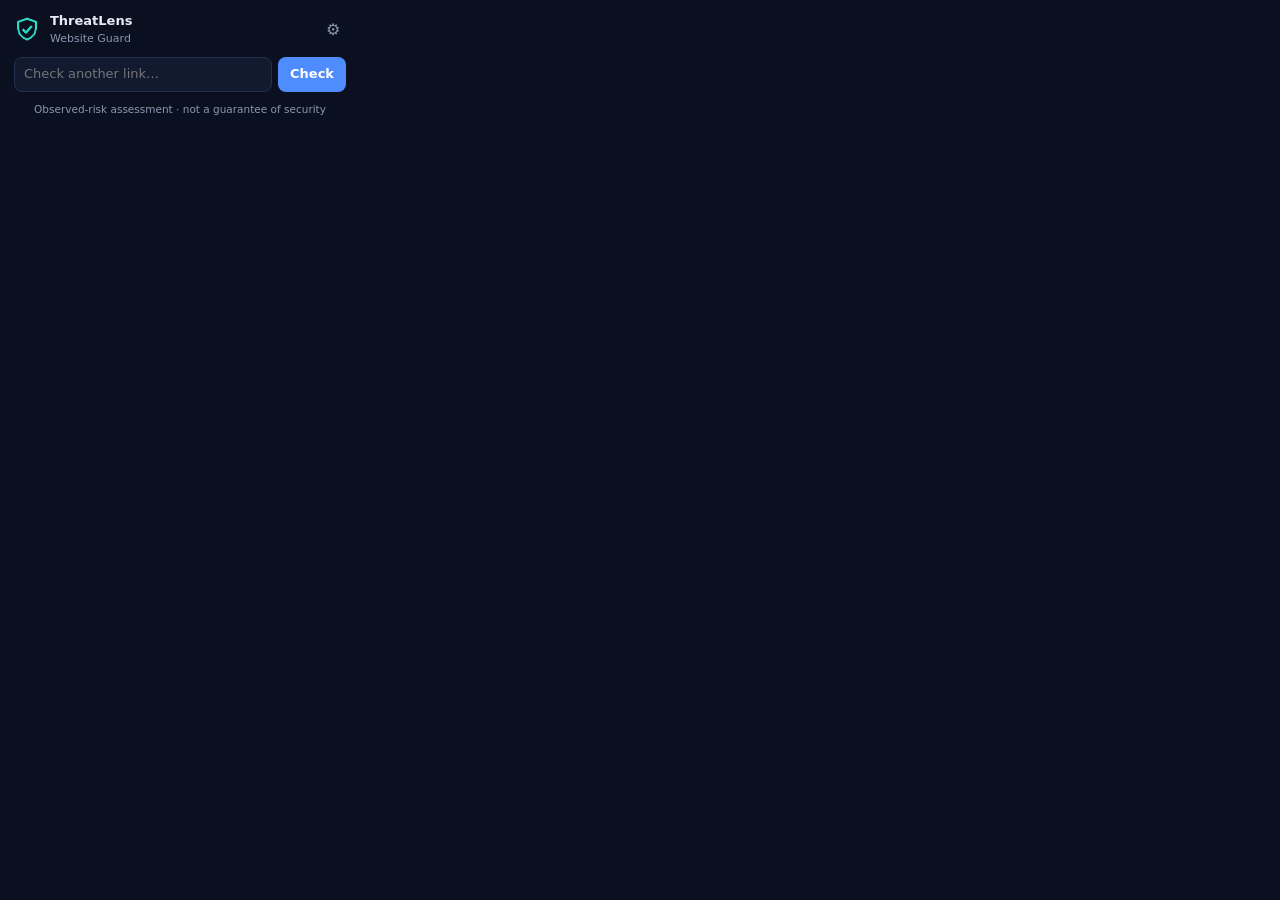
<file: extension/popup.html>
<!doctype html>
<html lang="en">
<head>
  <meta charset="utf-8">
  <link rel="stylesheet" href="popup.css">
</head>
<body>
  <header>
    <img src="icons/icon48.png" alt="" width="26" height="26">
    <div><b>ThreatLens</b><div class="sub">Website Guard</div></div>
    <button id="settings-btn" class="icon" title="Settings">⚙</button>
  </header>

  <section id="settings" hidden>
    <label>Backend URL<input id="backend" type="text"></label>
    <label>Pairing code <span style="color:#64748b">(deployed site only, from Browsing Activity)</span><input id="pairing" type="text" placeholder="leave empty for local use"></label>
    <label class="row"><input id="auto" type="checkbox"> Check every site I visit</label>
    <label class="row"><input id="block" type="checkbox"> Show a warning page before dangerous sites</label>
    <label class="row"><input id="notify" type="checkbox"> Notify me (when warning page is off)</label>
    <button id="save" class="btn">Save</button>
  </section>

  <div id="target" class="target"></div>
  <div id="loading" class="loading" hidden><div class="spinner"></div>Checking…</div>
  <div id="result"></div>

  <form id="manual">
    <input id="manual-url" type="text" placeholder="Check another link…" autocomplete="off">
    <button class="btn" type="submit">Check</button>
  </form>
  <footer>Observed-risk assessment · not a guarantee of security</footer>

  <script src="shared.js"></script>
  <script src="popup.js"></script>
</body>
</html>
</file>
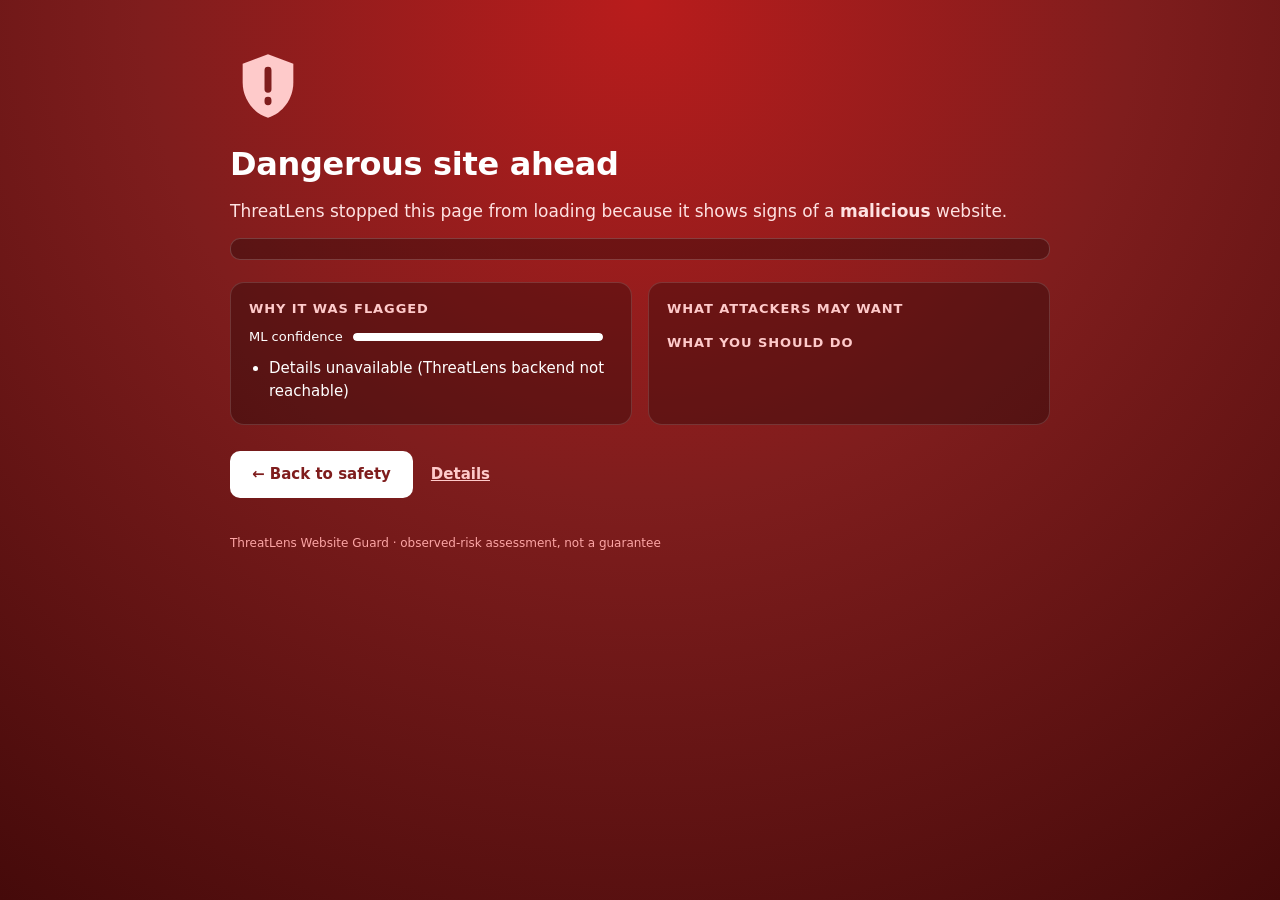
<file: extension/warning.html>
<!doctype html>
<html lang="en">
<head>
  <meta charset="utf-8">
  <title>Dangerous site blocked - ThreatLens</title>
  <link rel="stylesheet" href="warning.css">
</head>
<body>
  <main>
    <div class="shield">
      <svg viewBox="0 0 24 24"><path d="M12 2 4 5v6c0 5 3.4 9.7 8 11 4.6-1.3 8-6 8-11V5l-8-3Z" fill="currentColor"/><path d="M12 7v6M12 16.5v.5" stroke="#7f1d1d" stroke-width="2.2" stroke-linecap="round"/></svg>
    </div>
    <h1 id="headline">Dangerous site ahead</h1>
    <p class="lead">ThreatLens stopped this page from loading because it shows signs of a <b id="threat">malicious</b> website.</p>
    <div class="url" id="url"></div>

    <div class="grid">
      <section class="card">
        <h2>Why it was flagged</h2>
        <div class="conf"><span>ML confidence</span><div class="bar"><span id="conf-bar"></span></div><b id="conf"></b></div>
        <ul id="flags"></ul>
      </section>
      <section class="card">
        <h2>What attackers may want</h2>
        <p id="impact" class="muted"></p>
        <h2 style="margin-top:14px">What you should do</h2>
        <ul id="actions"></ul>
      </section>
    </div>

    <div class="buttons">
      <button class="btn primary" id="back">← Back to safety</button>
      <button class="btn link" id="details-toggle">Details</button>
    </div>
    <div id="details" hidden>
      <p class="muted">ThreatLens' assessment is based on machine learning and can be wrong. If you are certain this site is safe, you can continue. It will be allowed for the rest of this browser session.</p>
      <button class="btn danger" id="proceed">Continue to site anyway (unsafe)</button>
    </div>
    <p class="foot">ThreatLens Website Guard · observed-risk assessment, not a guarantee</p>
  </main>
  <script src="shared.js"></script>
  <script src="warning.js"></script>
</body>
</html>
</file>
<file: extension/popup.css>
* { box-sizing: border-box; }
body { width: 360px; margin: 0; padding: 12px 14px; background: #0b1020; color: #e6ebf5; font: 13px/1.45 system-ui, "Segoe UI", sans-serif; }
header { display: flex; gap: 10px; align-items: center; margin-bottom: 10px; }
header .sub { font-size: 11px; color: #8b97b0; }
.icon { margin-left: auto; background: none; border: 0; color: #8b97b0; font-size: 16px; cursor: pointer; }
.target { font-family: Consolas, monospace; font-size: 11.5px; color: #8b97b0; word-break: break-all; margin-bottom: 10px; }
.banner { border-radius: 10px; padding: 10px 12px; border: 1px solid; margin-bottom: 10px; display: flex; gap: 10px; align-items: center; }
.banner.safe { background: rgba(34,197,94,.1); border-color: rgba(34,197,94,.45); }
.banner.warning { background: rgba(234,179,8,.1); border-color: rgba(234,179,8,.45); }
.banner.danger { background: rgba(239,68,68,.12); border-color: rgba(239,68,68,.5); }
.banner .score { margin-left: auto; text-align: center; font-weight: 700; font-size: 20px; line-height: 1; }
.banner .score span { display: block; font-size: 10px; font-weight: 400; color: #8b97b0; }
.banner b { font-size: 14px; }
.card { background: #121a2f; border: 1px solid #22304d; border-radius: 10px; padding: 10px 12px; margin-bottom: 10px; }
.label { font-size: 10.5px; text-transform: uppercase; letter-spacing: .06em; color: #8b97b0; margin-bottom: 6px; font-weight: 600; }
ul { margin: 0; padding-left: 18px; }
li { margin: 2px 0; }
.checks { list-style: none; padding: 0; }
.ok { color: #22c55e; }
.bad { color: #ef4444; }
.note { font-size: 12px; color: #c6cfe0; margin-bottom: 6px; }
.btn { background: #4f8cff; border: 0; color: #fff; padding: 7px 12px; border-radius: 8px; cursor: pointer; font: inherit; font-weight: 600; }
.btn.ghost { background: #172138; border: 1px solid #22304d; width: 100%; }
#manual { display: flex; gap: 6px; margin-top: 4px; }
input[type=text] { flex: 1; background: #121a2f; border: 1px solid #22304d; color: #e6ebf5; padding: 7px 9px; border-radius: 8px; font: inherit; min-width: 0; }
#settings { background: #121a2f; border: 1px solid #22304d; border-radius: 10px; padding: 10px 12px; margin-bottom: 10px; display: grid; gap: 8px; }
#settings label { display: grid; gap: 4px; font-size: 12px; color: #8b97b0; }
#settings label.row { display: flex; gap: 8px; align-items: center; color: #e6ebf5; }
.loading { display: flex; gap: 10px; align-items: center; color: #8b97b0; padding: 10px 0; }
.spinner { width: 16px; height: 16px; border: 3px solid #22304d; border-top-color: #4f8cff; border-radius: 50%; animation: spin .8s linear infinite; }
@keyframes spin { to { transform: rotate(360deg); } }
.error { color: #fecaca; background: rgba(239,68,68,.1); border: 1px solid rgba(239,68,68,.4); border-radius: 10px; padding: 10px 12px; margin-bottom: 10px; }
footer { font-size: 10.5px; color: #8b97b0; text-align: center; margin-top: 10px; }
[hidden] { display: none !important; }
</file>
<file: extension/warning.css>
* { box-sizing: border-box; }
html, body { margin: 0; min-height: 100%; }
body { background: radial-gradient(circle at 50% 0%, #b91c1c 0%, #7f1d1d 45%, #450a0a 100%); color: #fff; font: 15px/1.55 system-ui, "Segoe UI", sans-serif; display: flex; justify-content: center; padding: 48px 20px; }
main { max-width: 820px; width: 100%; }
.shield { width: 76px; height: 76px; color: #fecaca; margin-bottom: 16px; }
h1 { font-size: 32px; margin: 0 0 8px; letter-spacing: -0.01em; }
h2 { font-size: 13px; text-transform: uppercase; letter-spacing: .07em; color: #fecaca; margin: 0 0 8px; }
.lead { font-size: 17px; margin: 0 0 14px; color: #fee2e2; }
.url { font-family: Consolas, monospace; background: rgba(0,0,0,.3); border: 1px solid rgba(255,255,255,.18); padding: 10px 14px; border-radius: 10px; word-break: break-all; margin-bottom: 22px; }
.grid { display: grid; grid-template-columns: 1fr 1fr; gap: 16px; margin-bottom: 26px; }
.card { background: rgba(0,0,0,.28); border: 1px solid rgba(255,255,255,.14); border-radius: 14px; padding: 16px 18px; }
ul { margin: 0; padding-left: 20px; }
li { margin: 4px 0; }
.muted { color: #fecaca; margin: 0; }
.conf { display: grid; grid-template-columns: auto 1fr auto; gap: 10px; align-items: center; margin-bottom: 10px; font-size: 13px; }
.bar { height: 8px; background: rgba(255,255,255,.18); border-radius: 99px; overflow: hidden; }
.bar span { display: block; height: 100%; background: #fff; border-radius: 99px; }
.buttons { display: flex; gap: 14px; align-items: center; }
.btn { font: inherit; font-weight: 600; border: 0; border-radius: 10px; padding: 12px 22px; cursor: pointer; }
.btn.primary { background: #fff; color: #7f1d1d; }
.btn.primary:hover { background: #fee2e2; }
.btn.link { background: none; color: #fecaca; text-decoration: underline; padding: 12px 4px; }
.btn.danger { background: transparent; color: #fecaca; border: 1px solid #fecaca; margin-top: 10px; }
#details { margin-top: 16px; max-width: 560px; }
.foot { margin-top: 36px; font-size: 12px; color: #fca5a5; }
[hidden] { display: none !important; }
@media (max-width: 700px) { .grid { grid-template-columns: 1fr; } h1 { font-size: 26px; } }
</file>
